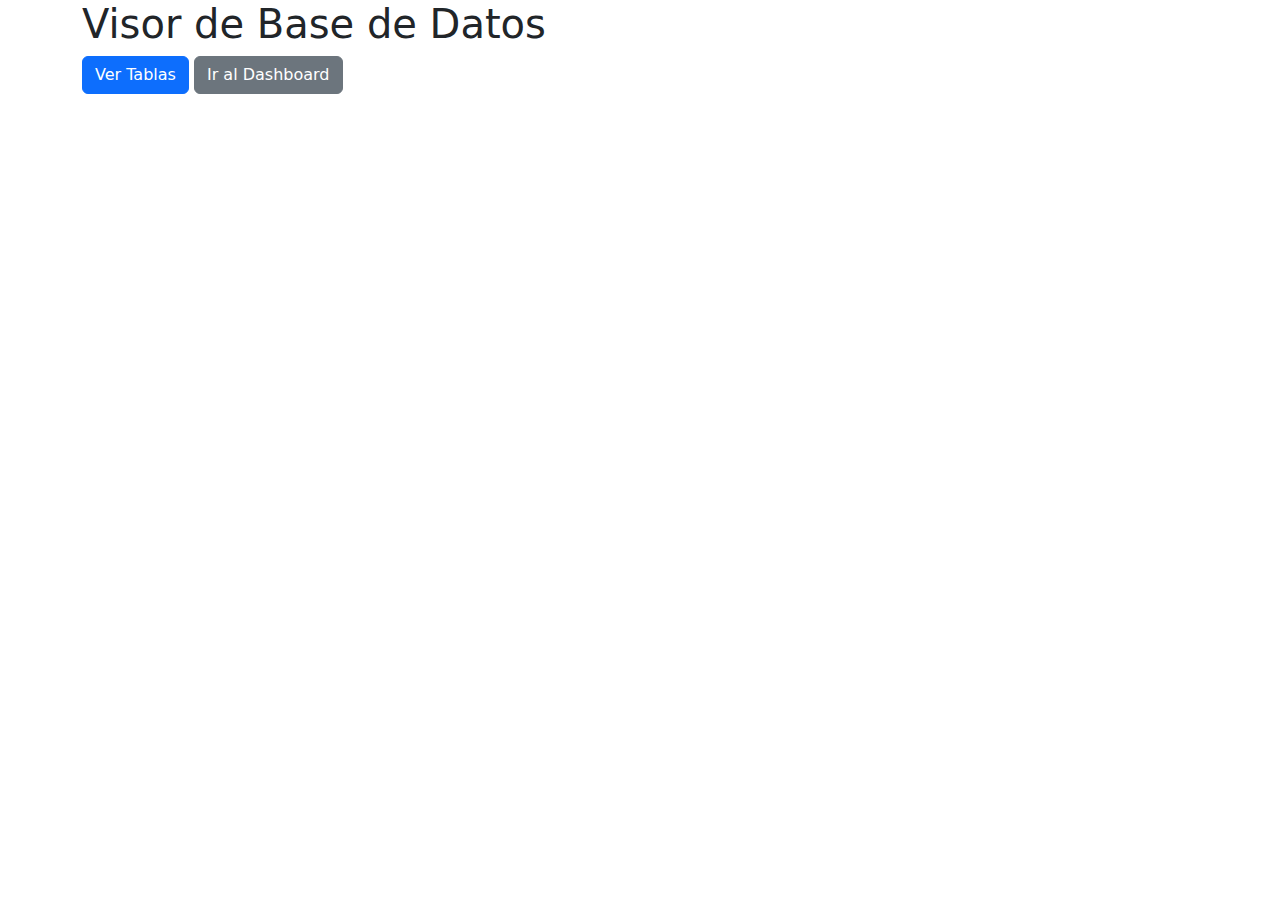
<file: src/main/resources/templates/index.html>
<!DOCTYPE html>
<html xmlns:th="http://www.thymeleaf.org" lang="es">
<head>
    <meta charset="UTF-8" />
    <title>Visor de Base de Datos</title>

    <link href="https://cdn.jsdelivr.net/npm/bootstrap@5.3.2/dist/css/bootstrap.min.css" rel="stylesheet" />
    <link th:href="@{/css/index.css}" rel="stylesheet" />

</head>
<body>

<div class="container">
    <h1>Visor de Base de Datos</h1>

    <a href="/tablas" class="btn btn-primary">Ver Tablas</a>
    <a href="/dashboard" class="btn btn-secondary">Ir al Dashboard</a>
</div>

</body>
</html>
</file>
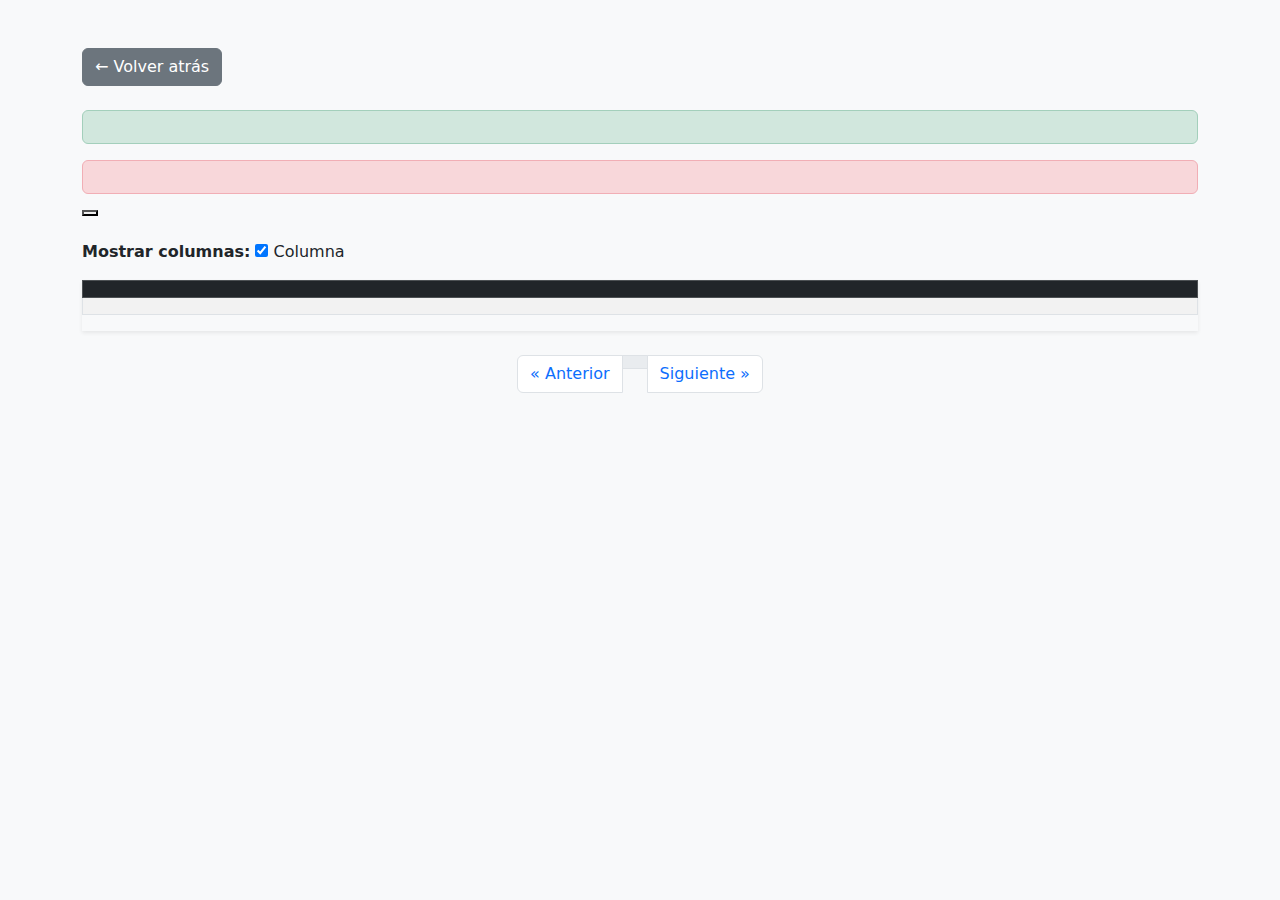
<file: src/main/resources/templates/tabla.html>
<!DOCTYPE html>
<html xmlns:th="http://www.thymeleaf.org" lang="es">
<head>
    <meta charset="UTF-8">
    <title th:text="${nombreTabla != null} ? 'Tabla: ' + ${nombreTabla} : 'Resultados de SELECT'">Tabla</title>
    <link href="https://cdn.jsdelivr.net/npm/bootstrap@5.3.3/dist/css/bootstrap.min.css" rel="stylesheet">
    <link th:href="@{/css/tabla.css}" rel="stylesheet" />
    <style>
        .select-result { display: none; }
        .sql-query { font-family: monospace; margin-bottom: 0.5rem; }
        .select-buttons { display: flex; flex-wrap: wrap; gap: 0.5rem; margin-bottom: 1rem; }
        th.sort-asc::after { content: " ▲"; }
        th.sort-desc::after { content: " ▼"; }
    </style>
</head>
<body class="bg-light">
<div class="container py-5">

    <div class="d-flex justify-content-between align-items-center mb-4">
        <a href="/tablas" class="btn btn-secondary">← Volver atrás</a>
        <h2 class="fw-bold text-center" th:text="${nombreTabla != null} ? 'Tabla: ' + ${nombreTabla} : 'Resultados de las consultas SELECT'"></h2>
    </div>

    <div th:if="${mensaje}" class="alert alert-success" th:text="${mensaje}"></div>
    <div th:if="${error}" class="alert alert-danger" th:utext="${error}"></div>

    <!-- SELECTs -->
    <div th:if="${resultadosSelect}">
        <div class="select-buttons mb-4">
            <button th:each="res, iter : ${resultadosSelect}"
                    type="button"
                    th:id="'selectBtn' + ${iter.index}"
                    th:class="'btn ' + (${iter.index==0} ? 'btn-primary' : 'btn-outline-primary')"
                    th:onclick="'toggleSelectResult(' + ${iter.index} + ')'"
                    th:text="'SELECT ' + (${iter.index}+1)">
            </button>
        </div>

        <div th:each="res, iter : ${resultadosSelect}">
            <div th:id="'selectResult' + ${iter.index}"
                 class="select-result"
                 th:style="${iter.index == 0} ? 'display:block;' : 'display:none;'">
                <div class="sql-query mb-2"><b>Consulta:</b> <code th:text="${res.sql}"></code></div>
                <div class="mb-3">
                    <strong>Mostrar columnas:</strong>
                    <span th:each="columna, iStat : ${res.columnas}">
                        <label class="me-2">
                            <input type="checkbox" class="column-toggle"
                                   th:id="'toggle-' + ${iter.index} + '-' + ${iStat.index}"
                                   th:data-col-index="${iStat.index}" checked />
                            <span th:text="${columna}">Columna</span>
                        </label>
                    </span>
                </div>
                <div class="table-responsive shadow-sm">
                    <table class="table table-striped table-bordered" th:id="'dataTable' + ${iter.index}">
                        <thead class="table-dark">
                        <tr>
                            <th th:each="col : ${res.columnas}" th:text="${col}"></th>
                        </tr>
                        </thead>
                        <tbody>
                        <tr th:each="fila : ${res.filas}">
                            <td th:each="celda : ${fila}" th:text="${celda}"></td>
                        </tr>
                        <tr th:if="${#lists.isEmpty(res.filas)}">
                            <td th:colspan="${#lists.size(res.columnas)}" class="text-center text-muted">Sin resultados</td>
                        </tr>
                        </tbody>
                    </table>
                </div>
            </div>
        </div>
    </div>

    <!-- Tabla normal -->
    <div th:if="${resultadosSelect == null}">
        <div id="columnTogglePanel" class="mb-3">
            <strong>Mostrar columnas:</strong>
            <span th:each="columna, iterStat : ${datos.size() > 0 ? datos[0].keySet() : new java.util.ArrayList()}">
                <label class="me-2">
                    <input type="checkbox" class="column-toggle"
                           th:id="'toggle-' + ${iterStat.index}"
                           th:data-col-index="${iterStat.index}" checked />
                    <span th:text="${columna}">Columna</span>
                </label>
            </span>
        </div>

        <div class="table-responsive shadow-sm">
            <table class="table table-striped table-bordered" id="dataTable">
                <thead class="table-dark">
                <tr>
                    <th th:each="col : ${datos[0]?.keySet()}" th:text="${col}"></th>
                </tr>
                </thead>
                <tbody>
                <tr th:each="fila : ${datos}">
                    <td th:each="valor : ${fila.values()}" th:text="${valor}"></td>
                </tr>
                </tbody>
            </table>
        </div>

        <nav aria-label="Paginación" th:if="${total > tamanio}">
            <ul class="pagination justify-content-center mt-4">
                <li class="page-item"
                    th:classappend="${pagina == null or pagina == 0 ? 'disabled' : ''}">
                    <a class="page-link"
                       th:href="@{/tabla/{nombre}(nombre=${nombreTabla},pagina=${pagina != null and pagina > 0 ? pagina - 1 : 0},tamanio=${tamanio})}">&laquo; Anterior</a>
                </li>
                <li class="page-item disabled"><span class="page-link" th:text="${pagina != null ? pagina + 1 : 1}"></span></li>
                <li class="page-item"
                    th:classappend="${pagina == null or pagina*tamanio + tamanio >= total ? 'disabled' : ''}">
                    <a class="page-link"
                       th:href="@{/tabla/{nombre}(nombre=${nombreTabla},pagina=${pagina != null ? pagina + 1 : 1},tamanio=${tamanio})}">Siguiente &raquo;</a>
                </li>
            </ul>
        </nav>
    </div>
</div>

<script th:src="@{/js/mostrarOcultarColumnas.js}"></script>
<script th:src="@{/js/ordenarColumnas.js}"></script>
<script th:src="@{/js/selectMostrarDistintosResultados.js}"></script>
</body>
</html>
</file>
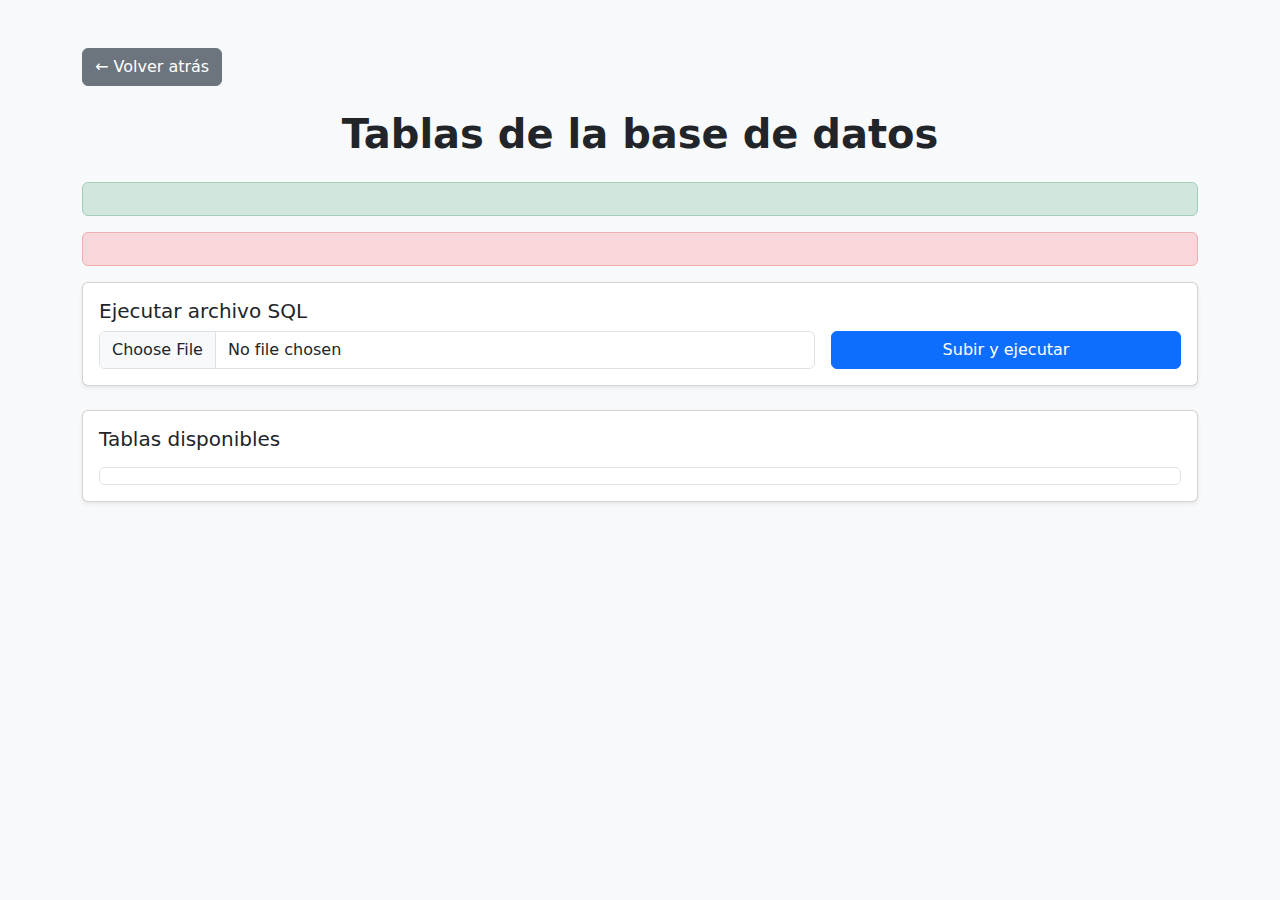
<file: src/main/resources/templates/tablas.html>
<!DOCTYPE html>
<html xmlns:th="http://www.thymeleaf.org" lang="es">
<head>
    <meta charset="UTF-8">
    <title>Tablas disponibles</title>
    <link href="https://cdn.jsdelivr.net/npm/bootstrap@5.3.3/dist/css/bootstrap.min.css" rel="stylesheet">
</head>
<body class="bg-light">
<div class="container py-5">

    <!-- Botón Volver atrás -->
    <div class="mb-4">
        <button type="button" class="btn btn-secondary" onclick="window.location.href='/'">← Volver atrás</button>
    </div>

    <h1 class="mb-4 text-center fw-bold">Tablas de la base de datos</h1>

    <!-- Mostrar mensaje de éxito si existe -->
    <div th:if="${mensaje}" class="alert alert-success" th:text="${mensaje}"></div>

    <!-- Mostrar mensaje de error si existe -->
    <div th:if="${error}" class="alert alert-danger" th:text="${error}"></div>

    <!-- Formulario para subir SQL -->
    <div class="card shadow-sm mb-4">
        <div class="card-body">
            <h5 class="card-title">Ejecutar archivo SQL</h5>
            <form th:action="@{/ejecutar-sql}" method="post" enctype="multipart/form-data" class="row g-3">
                <div class="col-md-8">
                    <input type="file" id="archivo" name="archivo" accept=".sql" class="form-control" required>
                </div>
                <div class="col-md-4 d-grid">
                    <button type="submit" class="btn btn-primary">Subir y ejecutar</button>
                </div>
            </form>
        </div>
    </div>

    <!-- Lista de tablas -->
    <div class="card shadow-sm">
        <div class="card-body">
            <h5 class="card-title">Tablas disponibles</h5>
            <ul class="list-group mt-3">
                <li class="list-group-item" th:each="t : ${tablas}">
                    <a th:href="@{/tabla/{nombre}(nombre=${t})}" th:text="${t}" class="text-decoration-none fw-semibold"></a>
                </li>
            </ul>
        </div>
    </div>

</div>
</body>
</html>
</file>
